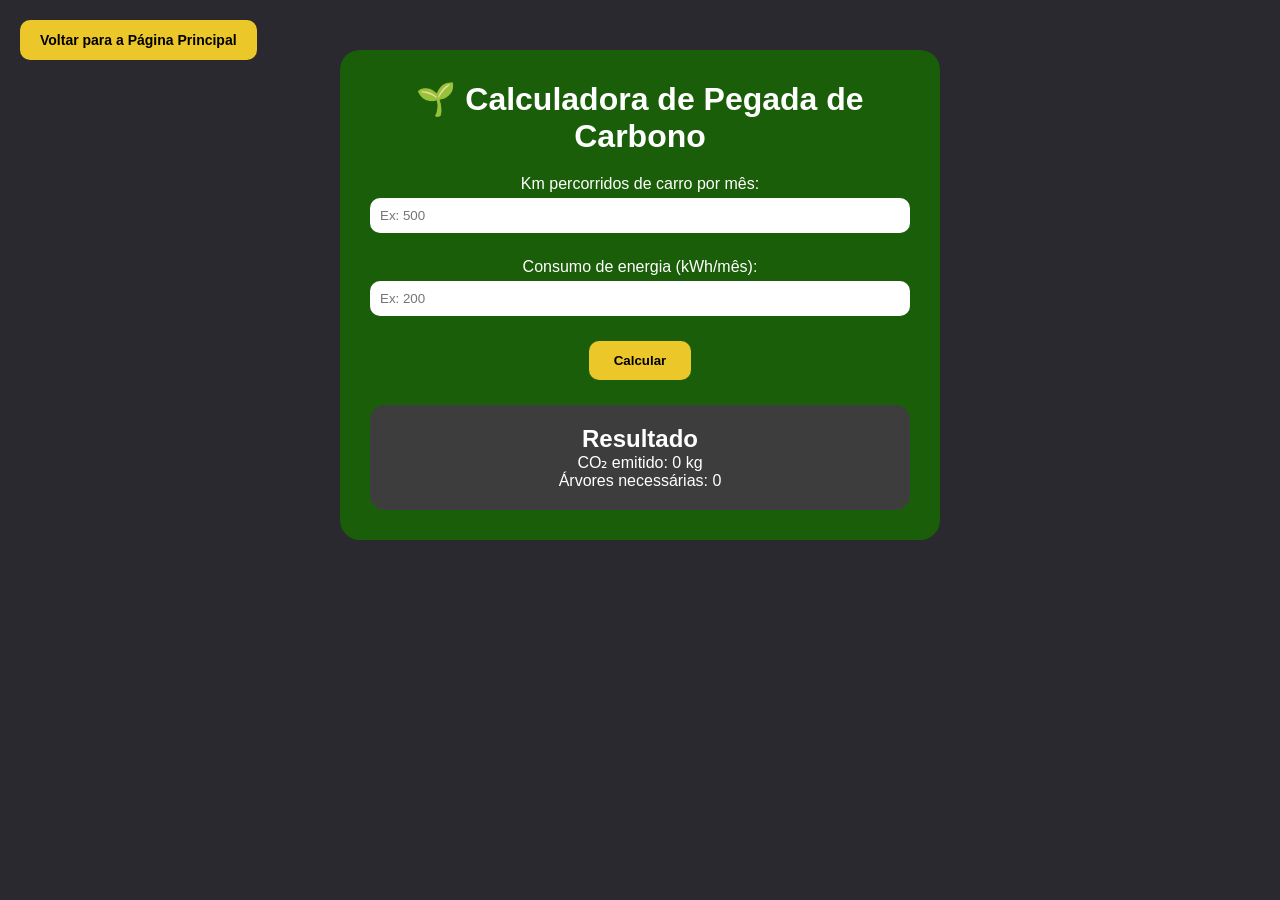
<file: pagina-2.html>
<!DOCTYPE html>
<html lang="pt-BR">
<head>
    <meta charset="UTF-8">
    <meta name="viewport" content="width=device-width, initial-scale=1.0">
    <title>Calculadora de Pegada de Carbono</title>
    <script src="main.js"></script>
    <link rel="stylesheet" href="pagina-2.css">
</head>
<body>

    <!--calculadora de carbono-->

<div class="container">
    <h1>🌱 Calculadora de Pegada de Carbono</h1>

    <label for="carro">Km percorridos de carro por mês:</label>
    <input type="number" id="carro" placeholder="Ex: 500">

    <label for="energia">Consumo de energia (kWh/mês):</label>
    <input type="number" id="energia" placeholder="Ex: 200">

    <button onclick="calcular()">Calcular</button>

    <div class="resultado">
        <h2>Resultado</h2>
        <p id="co2">CO₂ emitido: 0 kg</p>
        <p id="arvores">Árvores necessárias: 0</p>
    </div>
</div>

       <a href="index.html" class="voltar">Voltar para a Página Principal</a>


</body>
</html>
</file>
<file: pagina-2.css>
/*etrutura basica*/

*{
    margin:0;
    padding:0;
    box-sizing:border-box;
}

body{
    background:#2A292F;
    font-family:Arial, sans-serif;
    color:white;
}

.container{
    width:90%;
    max-width:600px;
    margin:50px auto;
    padding:30px;
    background:#1b5e09;
    border-radius:20px;
    text-align:center;
}

  /*textos*/

h1{
    margin-bottom:20px;
}

 /*botões*/

label{
    display:block;
    margin-top:15px;
    margin-bottom:5px;
}

input{
    width:100%;
    padding:10px;
    border:none;
    border-radius:10px;
    margin-bottom:10px;
}

button{
    margin-top:15px;
    padding:12px 25px;
    border:none;
    border-radius:10px;
    background:#ebc729;
    font-weight:bold;
    cursor:pointer;
}

button:hover{
    transform:scale(1.05);
}

  /*resultado da conta*/

.resultado{
    margin-top:25px;
    padding:20px;
    background:#3d3d3d;
    border-radius:15px;
}

  /* botão de volta*/

.voltar{
    position: fixed;
    font-size: 14px;
    top: 20px;
    left: 20px;
    padding: 12px 20px;
    background-color: #ebc729;
    color: black;
    text-decoration: none;
    font-weight: bold;
    border-radius: 10px;
    font-family: Arial, sans-serif;
    z-index: 1000;
}
</file>
